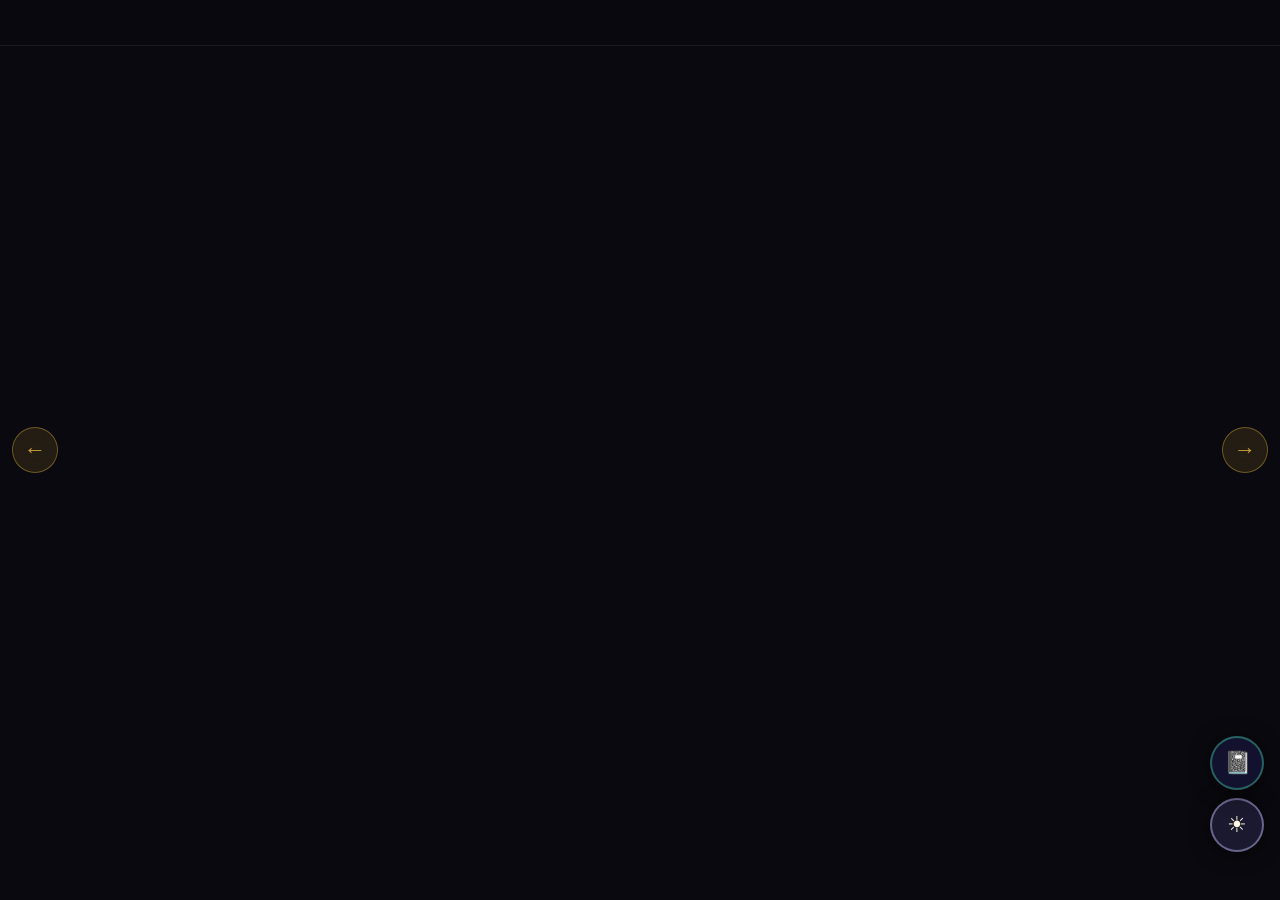
<file: index.html>
<!DOCTYPE html>
<html lang="en">
<head>
<meta charset="UTF-8">
<meta name="viewport" content="width=device-width, initial-scale=1.0">
<meta name="theme-color" content="#09090f">
<meta name="mobile-web-app-capable" content="yes">
<meta name="apple-mobile-web-app-capable" content="yes">
<meta name="apple-mobile-web-app-status-bar-style" content="black-translucent">
<meta name="apple-mobile-web-app-title" content="Clear Skies"><!-- patched by app.js -->
<link rel="manifest" href="manifest.json">
<link rel="apple-touch-icon" href="icon-192.png">
<title>Clear Skies</title><!-- patched by app.js -->
<style>
/* ── TOKENS ─────────────────────────────────────────────────────────────── */
:root {
  --bg:#09090f; --card:#141428; --border:rgba(255,255,255,0.08);
  --border2:rgba(255,255,255,0.16); --text:#e8e8f0; --muted:#9090b0;
  --dim:#5a5a80; --gold:#f0c040; --gold2:#b88a20; --teal:#40c0a0;
  --purple:#9070d0; --warn:#e07030;
  --nav-h:46px; --sub-h:34px;
  --sans:'Helvetica Neue',Arial,sans-serif;
}
/* ── RED-SHIFT MODE ──────────────────────────────────────────────────────── */
body.red-sky {
  --bg:#100400; --card:#1c0800; --border:rgba(200,60,20,0.14);
  --border2:rgba(200,60,20,0.26); --text:#ffaa88; --muted:#cc6644;
  --dim:#7a3018; --gold:#ff4422; --gold2:#991800; --teal:#cc3311;
  --purple:#993322; --warn:#ff6600;
}
body.red-sky #stars-canvas{opacity:0.35;}
body.red-sky #topnav,body.red-sky #subnav{background:rgba(16,4,0,0.97);}

/* ── RESET ───────────────────────────────────────────────────────────────── */
*{box-sizing:border-box;margin:0;padding:0;}
html,body{background:var(--bg);color:var(--text);font-family:Georgia,'Times New Roman',serif;height:100%;overflow:hidden;}

/* ── STAR CANVAS ─────────────────────────────────────────────────────────── */
#stars-canvas{position:fixed;inset:0;z-index:0;pointer-events:none;}

/* ── TOP NAV ─────────────────────────────────────────────────────────────── */
#topnav{
  position:fixed;top:0;left:0;right:0;height:var(--nav-h);
  background:rgba(9,9,15,0.96);backdrop-filter:blur(14px);
  border-bottom:1px solid var(--border);
  display:flex;align-items:center;justify-content:center;gap:3px;
  z-index:300;padding:0 10px;overflow-x:auto;scrollbar-width:none;
}
#topnav::-webkit-scrollbar{display:none;}
#topnav a{
  font-family:var(--sans);font-size:12.6px;color:var(--dim);text-decoration:none;
  padding:5px 11px;border-radius:6px;border:1px solid transparent;
  transition:color .15s,border-color .15s,background .15s;
  letter-spacing:.03em;white-space:nowrap;cursor:pointer;flex-shrink:0;
}
#topnav a:hover{color:var(--muted);}
#topnav a.active{color:var(--gold);border-color:var(--gold2);background:rgba(240,192,64,0.07);}

/* ── SUB-NAV ─────────────────────────────────────────────────────────────── */
#subnav{
  position:fixed;top:var(--nav-h);left:0;right:0;height:var(--sub-h);
  background:rgba(9,9,15,0.95);backdrop-filter:blur(10px);
  border-bottom:1px solid var(--border);
  display:none;align-items:center;justify-content:center;gap:2px;
  z-index:299;padding:0 10px;overflow-x:auto;scrollbar-width:none;
}
#subnav::-webkit-scrollbar{display:none;}
#subnav.visible{display:flex;}
#subnav a{
  font-family:var(--sans);font-size:11.4px;color:var(--dim);text-decoration:none;
  padding:4px 9px;border-radius:4px;border:1px solid transparent;
  transition:color .15s,border-color .15s,background .15s;
  letter-spacing:.03em;white-space:nowrap;cursor:pointer;flex-shrink:0;
}
#subnav a:hover{color:var(--muted);}
#subnav a.active{color:var(--teal);border-color:rgba(64,192,160,0.4);background:rgba(64,192,160,0.07);}

/* ── SLIDE TRACK ─────────────────────────────────────────────────────────── */
#slide-track{
  position:fixed;top:var(--nav-h);left:0;bottom:0;
  display:flex;transition:transform .42s cubic-bezier(.4,0,.2,1);
  z-index:1;will-change:transform;
}
#slide-track.with-sub{top:calc(var(--nav-h) + var(--sub-h));}
.slide{
  flex:0 0 100vw;width:100vw;height:100%;
  overflow-y:auto;-webkit-overflow-scrolling:touch;
  padding:24px 20px 72px;
  display:flex;flex-direction:column;align-items:center;
}
.slide-inner{width:100%;max-width:min(960px,calc(100vw - 120px));}

/* ── DOT INDICATORS ──────────────────────────────────────────────────────── */
#swipe-dots{position:fixed;bottom:22px;left:50%;transform:translateX(-50%);display:flex;gap:5px;z-index:200;}
.sdot{width:5px;height:5px;border-radius:50%;background:var(--dim);transition:background .25s,transform .25s;flex-shrink:0;}
.sdot.active{background:var(--gold);transform:scale(1.35);}

/* ── REDSHIFT BUBBLE ─────────────────────────────────────────────────────── */
#nightmode-bubble{
  position:fixed;bottom:48px;right:16px;z-index:500;
  width:54px;height:54px;border-radius:50%;
  background:rgba(30,28,50,0.92);backdrop-filter:blur(14px);
  border:2px solid rgba(200,190,255,0.45);
  box-shadow:0 2px 20px rgba(0,0,0,0.6);
  display:flex;align-items:center;justify-content:center;cursor:pointer;
  transition:background .35s,border-color .35s,box-shadow .35s,transform .15s;
  -webkit-tap-highlight-color:transparent;user-select:none;
}
#nightmode-bubble:hover{transform:scale(1.1);border-color:rgba(220,210,255,0.75);}
#nightmode-bubble:active{transform:scale(0.92);}
#nightmode-bubble .nb-icon{font-size:22px;line-height:1;display:flex;align-items:center;justify-content:center;width:100%;height:100%;transition:transform .4s cubic-bezier(.34,1.56,.64,1),filter .35s;filter:none;color:#fff8e0;}
body.red-sky #nightmode-bubble{background:rgba(60,8,0,0.94);border-color:rgba(255,80,30,0.65);box-shadow:0 0 22px rgba(255,50,10,0.5),0 2px 8px rgba(0,0,0,0.55);}
body.red-sky #nightmode-bubble:hover{border-color:rgba(255,100,50,0.88);}
body.red-sky #nightmode-bubble .nb-icon{transform:scale(1.05) translateY(1px);filter:sepia(1) saturate(3) hue-rotate(-10deg) brightness(1.2);}
#nightmode-bubble::after{
  content:'Red-shift mode';position:absolute;right:calc(100% + 10px);top:50%;transform:translateY(-50%);
  background:rgba(9,9,15,0.95);border:1px solid rgba(200,190,255,0.35);border-radius:6px;
  padding:5px 11px;font-family:var(--sans);font-size:11px;color:rgba(200,190,255,0.8);
  letter-spacing:.04em;white-space:nowrap;opacity:0;pointer-events:none;transition:opacity .2s;
}
#nightmode-bubble:hover::after{opacity:1;}
body.red-sky #nightmode-bubble::after{content:'Red-shift ON';color:rgba(255,120,80,0.9);border-color:rgba(255,80,30,0.4);}

/* ── ARROW BUTTONS ───────────────────────────────────────────────────────── */
#hint-prev,#hint-next{
  position:fixed;top:50%;transform:translateY(-50%);z-index:200;
  background:rgba(240,192,64,0.11);backdrop-filter:blur(10px);
  border:1.5px solid rgba(240,192,64,0.38);border-radius:50%;
  width:46px;height:46px;display:flex;align-items:center;justify-content:center;
  cursor:pointer;color:rgba(240,192,64,0.8);font-size:22px;
  transition:color .15s,background .2s,border-color .2s,opacity .3s,transform .15s;
}
#hint-prev{left:12px;}#hint-next{right:12px;}
#hint-prev:hover,#hint-next:hover{color:#fff;background:rgba(240,192,64,0.22);border-color:rgba(240,192,64,0.72);transform:translateY(-50%) scale(1.1);}
#hint-prev.gone,#hint-next.gone{opacity:0;pointer-events:none;}
@media(max-width:600px){#hint-prev,#hint-next{display:none;}}

/* ── PROGRESS ────────────────────────────────────────────────────────────── */
#progress{position:fixed;bottom:0;left:0;height:2px;background:var(--gold);transition:width .35s ease;z-index:400;opacity:.55;}
#counter{position:fixed;bottom:10px;right:14px;font-family:var(--sans);font-size:10px;color:var(--dim);letter-spacing:.08em;z-index:400;}

/* ── COVER ───────────────────────────────────────────────────────────────── */
.cover-wrap{text-align:center;padding:28px 20px;display:flex;flex-direction:column;align-items:center;justify-content:center;height:100%;overflow:hidden;}
.cover-dots{display:flex;gap:6px;justify-content:center;margin-bottom:22px;}
.cover-dot{width:5px;height:5px;border-radius:50%;background:var(--dim);}
.cover-dot.lit{background:var(--gold);}
.cover-year{font-family:var(--sans);font-size:12px;font-weight:700;color:var(--gold);letter-spacing:.2em;text-transform:uppercase;margin-bottom:4px;}
.cover-title{font-size:clamp(46px,10vw,82px);font-weight:400;letter-spacing:-.025em;color:#fff;line-height:1;margin-bottom:6px;}
.cover-italic{font-style:italic;color:var(--gold);}
.cover-sub{font-size:12px;color:var(--muted);letter-spacing:.1em;text-transform:uppercase;font-family:var(--sans);margin:14px 0 24px;}
.spec-row{display:flex;flex-wrap:wrap;gap:7px;justify-content:center;margin-bottom:26px;}
.pill{font-family:var(--sans);font-size:11px;padding:4px 12px;border:1px solid var(--border2);border-radius:20px;color:var(--muted);letter-spacing:.04em;}
.pill.hi{border-color:var(--gold2);color:var(--gold);}
.cover-swipe-hint{display:flex;align-items:center;gap:10px;font-family:var(--sans);font-size:12px;color:var(--dim);margin-top:4px;}
.cover-swipe-hint kbd{display:inline-block;padding:2px 7px;border:1px solid var(--border2);border-radius:4px;font-size:10px;color:var(--muted);font-family:var(--sans);background:rgba(255,255,255,0.04);}
.swipe-arrow-anim{font-size:20px;color:var(--gold);animation:swipe-hint 2s ease-in-out infinite;display:inline-block;}
@keyframes swipe-hint{0%,100%{transform:translateX(0);opacity:.7;}50%{transform:translateX(6px);opacity:1;}}

/* ── TYPOGRAPHY ──────────────────────────────────────────────────────────── */
h2.stitle{font-size:clamp(19px,4vw,27px);font-weight:400;color:#fff;margin-bottom:4px;}
.sintro{font-size:12px;color:var(--muted);font-family:var(--sans);margin-bottom:15px;letter-spacing:.03em;}

/* ── PLANNER ─────────────────────────────────────────────────────────────── */
.planner-wrap{overflow-x:auto;}
table.planner{width:100%;border-collapse:collapse;font-family:var(--sans);font-size:12px;}
table.planner th{text-align:left;padding:7px 9px;color:var(--dim);font-weight:400;letter-spacing:.08em;text-transform:uppercase;font-size:10px;border-bottom:1px solid var(--border2);}
table.planner td{padding:8px 9px;border-bottom:1px solid var(--border);color:var(--text);vertical-align:top;}
table.planner tr:hover td{background:rgba(255,255,255,0.02);}
.moon-warn{color:var(--warn);font-size:11px;}
.dark-win{color:var(--teal);font-size:11px;font-weight:500;}
.er{display:flex;gap:2px;align-items:center;}
.sf{width:10px;height:10px;background:var(--gold);clip-path:polygon(50% 0%,61% 35%,98% 35%,68% 57%,79% 91%,50% 70%,21% 91%,32% 57%,2% 35%,39% 35%);flex-shrink:0;}
.se{width:10px;height:10px;background:#2a2a4a;clip-path:polygon(50% 0%,61% 35%,98% 35%,68% 57%,79% 91%,50% 70%,21% 91%,32% 57%,2% 35%,39% 35%);flex-shrink:0;}
.plan-cards{display:none;gap:10px;flex-direction:column;}
.pweek{background:var(--card);border:1px solid var(--border);border-radius:10px;padding:13px 15px;}
.pweek.bw{border-color:rgba(64,192,160,0.35);background:rgba(64,192,160,0.04);}
.pw-date{font-family:var(--sans);font-size:13px;font-weight:700;color:var(--gold);margin-bottom:5px;}
.pweek.bw .pw-date{color:var(--teal);}
.pw-tg{font-size:14px;color:var(--text);margin-bottom:4px;line-height:1.5;}
.pw-time{font-family:var(--sans);font-size:12px;color:var(--muted);margin-bottom:3px;}
.pw-note{font-family:var(--sans);font-size:12px;line-height:1.5;}
@media(max-width:600px){.planner-wrap table.planner{display:none;}.plan-cards{display:flex;}.pw-time{display:none;}}

/* ── MOON ────────────────────────────────────────────────────────────────── */
.phase-wrap{margin-bottom:12px;}
.phase-strip{display:grid;grid-template-columns:repeat(7,1fr);gap:4px;padding:10px 0 12px;}
.phase-day{text-align:center;}
.phase-day .dn{font-size:8px;color:var(--dim);font-family:var(--sans);display:block;margin-bottom:1px;}
.phase-day .pm{font-size:21px;display:block;}
.phase-day.nm .pm{filter:drop-shadow(0 0 4px rgba(240,192,64,0.9));}
.two-col{display:grid;grid-template-columns:1fr 1fr;gap:12px;}
.feat-card{background:var(--card);border:1px solid var(--border);border-radius:8px;padding:13px;}
.feat-card h4{font-size:12px;font-weight:400;color:var(--gold);font-family:var(--sans);margin-bottom:5px;letter-spacing:.04em;}
.feat-card p{font-size:12px;color:var(--muted);line-height:1.6;}
.feat-card .best{font-size:11px;color:var(--teal);margin-top:5px;font-family:var(--sans);}

/* ── PLANETS ─────────────────────────────────────────────────────────────── */
.planet-grid{display:grid;grid-template-columns:1fr 1fr;gap:13px;margin-bottom:12px;}
.pcard{background:var(--card);border:1px solid var(--border);border-radius:10px;padding:14px;}
.pcard h3{font-size:18px;font-weight:400;color:#fff;margin-bottom:9px;}
.prow{display:flex;justify-content:space-between;font-size:12px;font-family:var(--sans);padding:5px 0;border-bottom:1px solid var(--border);gap:8px;}
.prow:last-of-type{border-bottom:none;}
.prow .lbl{color:var(--dim);flex-shrink:0;}
.prow .val{color:var(--text);text-align:right;}
.pcard-note{font-size:11px;color:var(--muted);font-style:italic;margin-top:9px;line-height:1.5;}
.pcard-ease{margin-top:8px;display:flex;gap:3px;}
.bonus{background:var(--card);border:1px solid var(--border);border-left:3px solid var(--teal);border-radius:0 8px 8px 0;padding:11px 13px;margin-bottom:9px;}
.bonus h4{font-size:12px;color:var(--teal);font-family:var(--sans);font-weight:500;margin-bottom:4px;}
.bonus p{font-size:12px;color:var(--muted);line-height:1.6;}
.bonus.wb{border-left-color:var(--warn);}
.bonus.wb h4{color:#c08060;}

/* ── OBJECT CARDS ────────────────────────────────────────────────────────── */
.obj-card{background:var(--card);border:1px solid var(--border2);border-radius:12px;overflow:hidden;}
.obj-head{padding:14px 16px 10px;border-bottom:1px solid var(--border);display:flex;justify-content:space-between;align-items:flex-start;}
.obj-name{font-size:18px;font-weight:400;color:#fff;}
.obj-type{font-size:11px;color:var(--muted);font-family:var(--sans);margin-top:3px;letter-spacing:.03em;}
.ease-label{font-size:10px;color:var(--dim);font-family:var(--sans);text-transform:uppercase;letter-spacing:.08em;margin-bottom:4px;text-align:right;}
.obj-meta{display:grid;grid-template-columns:repeat(3,1fr);border-bottom:1px solid var(--border);}
.obj-meta-item{padding:8px 12px;border-right:1px solid var(--border);}
.obj-meta-item:last-child{border-right:none;}
.mk{font-size:10px;color:var(--dim);font-family:var(--sans);text-transform:uppercase;letter-spacing:.08em;margin-bottom:3px;}
.mv{font-size:12px;color:var(--text);font-family:var(--sans);}
.obj-body{display:grid;grid-template-columns:1fr 142px;}
.obj-desc{padding:12px 14px;border-right:1px solid var(--border);}
.obj-desc h4{font-size:10px;color:var(--dim);font-family:var(--sans);text-transform:uppercase;letter-spacing:.08em;margin-bottom:6px;}
.obj-desc p{font-size:12.5px;color:var(--muted);line-height:1.65;}
.obj-sketch-col{display:flex;flex-direction:column;align-items:center;justify-content:center;padding:12px;gap:6px;}
.obj-body.two-sketch{grid-template-columns:1fr;}
.obj-body.two-sketch .obj-desc{border-right:none;border-bottom:1px solid var(--border);}
.two-sketch-row{display:grid;grid-template-columns:1fr 1fr;border-top:1px solid var(--border);}
.two-sketch-cell{display:flex;flex-direction:column;align-items:center;padding:12px;gap:6px;border-right:1px solid var(--border);}
.two-sketch-cell:last-child{border-right:none;}
.sketch-lbl{font-size:10px;color:var(--dim);font-family:var(--sans);text-align:center;line-height:1.4;}
.obj-finder{padding:9px 14px 12px;border-top:1px solid var(--border);}
.obj-finder h4{font-size:10px;color:var(--dim);font-family:var(--sans);text-transform:uppercase;letter-spacing:.08em;margin-bottom:5px;}
.obj-finder p{font-size:12px;color:var(--muted);line-height:1.6;}
.obj-note{padding:7px 14px;border-top:1px solid var(--border);font-size:11px;color:#c08060;font-family:var(--sans);line-height:1.5;background:rgba(224,112,48,0.06);}

/* ── CONDITIONS ──────────────────────────────────────────────────────────── */
.cond-grid{display:grid;grid-template-columns:1fr 1fr;gap:13px;margin-bottom:16px;}
.cond-box{background:var(--card);border:1px solid var(--border);border-radius:8px;padding:13px;}
.cond-box h4{font-size:12px;color:var(--gold);font-family:var(--sans);font-weight:400;margin-bottom:5px;}
.cond-box p{font-size:12px;color:var(--muted);line-height:1.6;}
.checklist{list-style:none;margin-bottom:18px;}
.checklist li{display:flex;gap:10px;font-size:12px;color:var(--muted);padding:7px 0;border-bottom:1px solid var(--border);line-height:1.5;}
.checklist li:last-child{border-bottom:none;}
.chk{color:var(--border2);flex-shrink:0;}
.log-grid{display:none;} /* replaced by floating log overlay */

/* ── GLOSSARY ────────────────────────────────────────────────────────────── */
.gloss-grid{display:grid;grid-template-columns:1fr 1fr;gap:9px;margin-bottom:14px;}
.gloss-item{background:var(--card);border:1px solid var(--border);border-radius:6px;padding:9px 11px;}
.gloss-term{font-size:12px;color:var(--gold);font-family:var(--sans);margin-bottom:3px;}
.gloss-def{font-size:11px;color:var(--muted);line-height:1.5;}
.limit-box{background:var(--card);border:1px solid var(--border);border-left:3px solid var(--purple);border-radius:0 8px 8px 0;padding:11px 13px;font-size:12px;color:var(--muted);line-height:1.6;margin-bottom:18px;}
.quote-box{text-align:center;padding:18px;font-style:italic;color:var(--dim);font-size:13px;border-top:1px solid var(--border);}

/* ── CREDITS ─────────────────────────────────────────────────────────────── */
.credits-wrap{display:flex;flex-direction:column;align-items:center;justify-content:center;height:100%;overflow:hidden;text-align:center;padding:40px 20px;}
.credits-star{font-size:28px;color:var(--gold);margin-bottom:28px;animation:spin-slow 20s linear infinite;}
@keyframes spin-slow{from{transform:rotate(0deg)}to{transform:rotate(360deg)}}
.credits-title{font-size:11px;font-family:var(--sans);font-weight:700;color:var(--dim);letter-spacing:.16em;text-transform:uppercase;margin-bottom:28px;}
.credits-block{margin-bottom:24px;}
.credits-role{font-family:var(--sans);font-size:11px;color:var(--dim);letter-spacing:.1em;text-transform:uppercase;margin-bottom:10px;}
.credits-name,.credits-name-sm{font-size:clamp(18px,3.5vw,26px);font-weight:400;color:#fff;margin-bottom:4px;}
.credits-scope{margin-top:28px;font-family:var(--sans);font-size:11px;color:var(--dim);line-height:1.8;}
.credits-scope strong{color:var(--muted);}
.credits-quote{margin-top:28px;font-style:italic;color:var(--dim);font-size:13px;border-top:1px solid var(--border);padding-top:18px;max-width:420px;}

/* ── RESPONSIVE ──────────────────────────────────────────────────────────── */
@media(max-width:520px){
  #topnav,#subnav{justify-content:flex-start;}
  .planet-grid,.two-col,.cond-grid,.log-grid,.gloss-grid{grid-template-columns:1fr;}
  .obj-body{grid-template-columns:1fr;}
  .obj-body .obj-sketch-col{border-left:none;border-top:1px solid var(--border);}
  .two-sketch-row{grid-template-columns:1fr;}
  .two-sketch-cell{border-right:none;border-bottom:1px solid var(--border);}
  .two-sketch-cell:last-child{border-bottom:none;}
  .obj-meta{grid-template-columns:1fr 1fr;}
}
/* ── SEASON-AWARE NAV ACTIVE ─────────────────────────────────────────────── */
#topnav a.active{color:var(--season, var(--gold));border-color:var(--season, var(--gold2));background:rgba(var(--season-rgb,240,192,64),0.07);}

/* ── CONSTELLATION WATERMARK ─────────────────────────────────────────────── */
.cover-constellation{
  position:absolute;inset:0;width:100%;height:100%;
  color:rgba(255,255,255,0.045);
  pointer-events:none;overflow:visible;
}

/* ── NEW MOON BADGE ──────────────────────────────────────────────────────── */
.cover-nm-badge{
  display:inline-flex;align-items:center;gap:6px;
  font-family:var(--sans);font-size:11px;color:var(--dim);
  background:rgba(255,255,255,0.04);border:1px solid var(--border);
  border-radius:20px;padding:3px 11px;margin:6px 0 4px;
  letter-spacing:.04em;
}
.cover-nm-badge span{color:var(--muted);}

/* ── COVER QUOTE ─────────────────────────────────────────────────────────── */
.cover-quote{
  margin-top:18px;max-width:520px;text-align:center;
  border-top:1px solid var(--border);padding-top:14px;
}
.cover-quote-text{
  display:block;font-style:italic;font-size:clamp(12.65px,1.84vw,14.95px);
  color:var(--dim);line-height:1.65;margin-bottom:5px;
}
.cover-quote-attr{
  font-family:var(--sans);font-size:12px;color:var(--dim);
  opacity:.7;letter-spacing:.05em;
}

/* ── UPDATE TOAST ────────────────────────────────────────────────────────── */
#update-toast{
  position:fixed;bottom:22px;left:50%;transform:translateX(-50%) translateY(80px);
  z-index:600;
  background:var(--card);border:1px solid var(--teal);border-radius:8px;
  padding:10px 20px;font-family:var(--sans);font-size:12px;color:var(--teal);
  cursor:pointer;white-space:nowrap;
  box-shadow:0 4px 24px rgba(0,0,0,0.6);
  transition:transform .35s cubic-bezier(.34,1.56,.64,1), opacity .35s;
  opacity:0;pointer-events:none;
  letter-spacing:.04em;
}
#update-toast.visible{
  transform:translateX(-50%) translateY(0);
  opacity:1;pointer-events:auto;
}
#update-toast:hover{background:rgba(64,192,160,0.12);}
#update-toast::before{content:'✦ ';font-size:10px;}

@media(min-width:900px){
  #topnav a{font-size:15px;}
  #subnav a{font-size:14px;}
  html,body{font-size:22px;}
  .phase-strip{grid-template-columns:repeat(7,1fr);gap:8px;padding:15px 0 20px;}
  .phase-day .dn{font-size:14px;margin-bottom:6px;}
  .phase-day .pm{font-size:29px;}
  .slide{padding:36px 72px 80px;}
  h2.stitle{font-size:43px;}
  .sintro{font-size:19px;}
  .obj-name{font-size:29px;}
  .obj-type{font-size:17px;}
  .obj-desc p{font-size:19px;}
  .obj-finder p{font-size:18px;}
  .obj-note{font-size:16px;}
  .mk{font-size:14px;}
  .mv{font-size:18px;}
  .ease-label{font-size:14px;}
  .feat-card h4{font-size:19px;}
  .feat-card p{font-size:18px;}
  .feat-card .best{font-size:16px;}
  .prow{font-size:18px;}
  .pcard h3{font-size:29px;}
  .pcard-note{font-size:16px;}
  .bonus h4{font-size:19px;}
  .bonus p{font-size:18px;}
  .gloss-term{font-size:19px;}
  .gloss-def{font-size:17px;}
  .gloss-item{padding:14px 16px;}
  .checklist li{font-size:18px;padding:10px 0;}
  .planner-table td{font-size:18px;padding:11px 12px;}
  .planner-table th{font-size:16px;padding:10px 12px;}
  .limit-box{font-size:18px;padding:16px 18px;}
  .quote-box{font-size:19px;}
  .obj-body{grid-template-columns:1fr 190px;}
  .cond-box h4{font-size:19px;}
  .cond-box p{font-size:18px;}
  .log-line{font-size:17px;padding:8px 0;}
  .sketch-lbl{font-size:14px;}
  .credits-scope{font-size:17px;}
  .cover-year{font-size:18px;}
  .cover-sub{font-size:17px;}
  .pill{font-size:16px;padding:5px 15px;}
  .cover-swipe-hint{font-size:17px;}
  .two-sketch-cell .sketch-lbl{font-size:14px;}
}
</style>
</head>
<body>
<canvas id="stars-canvas"></canvas>
<nav id="topnav"></nav>
<div id="subnav"></div>
<button id="hint-prev" aria-label="Previous slide">&#8592;</button>
<button id="hint-next" aria-label="Next slide">&#8594;</button>
<button id="nightmode-bubble" aria-label="Toggle red-shift mode"><span class="nb-icon">&#x2600;&#xFE0E;</span></button>
<div id="slide-track"></div>
<div id="swipe-dots"></div>
<div id="progress"></div>
<div id="counter"></div>
<div id="update-toast" role="button" aria-label="New edition available — tap to update">New edition available — tap to update</div>

<!-- Load order: data → sketches → constellations → quotes → objects → log → app -->
<script src="./data-april-2026.js"></script>
<script src="./sketches.js"></script>
<script src="./constellations.js"></script>
<script src="./quotes.js"></script>
<script src="./objects-db.js"></script>
<script src="./log.js"></script>
<script src="./log-ui.js"></script>
<script src="./app.js"></script>
</body>
</html>
</file>
